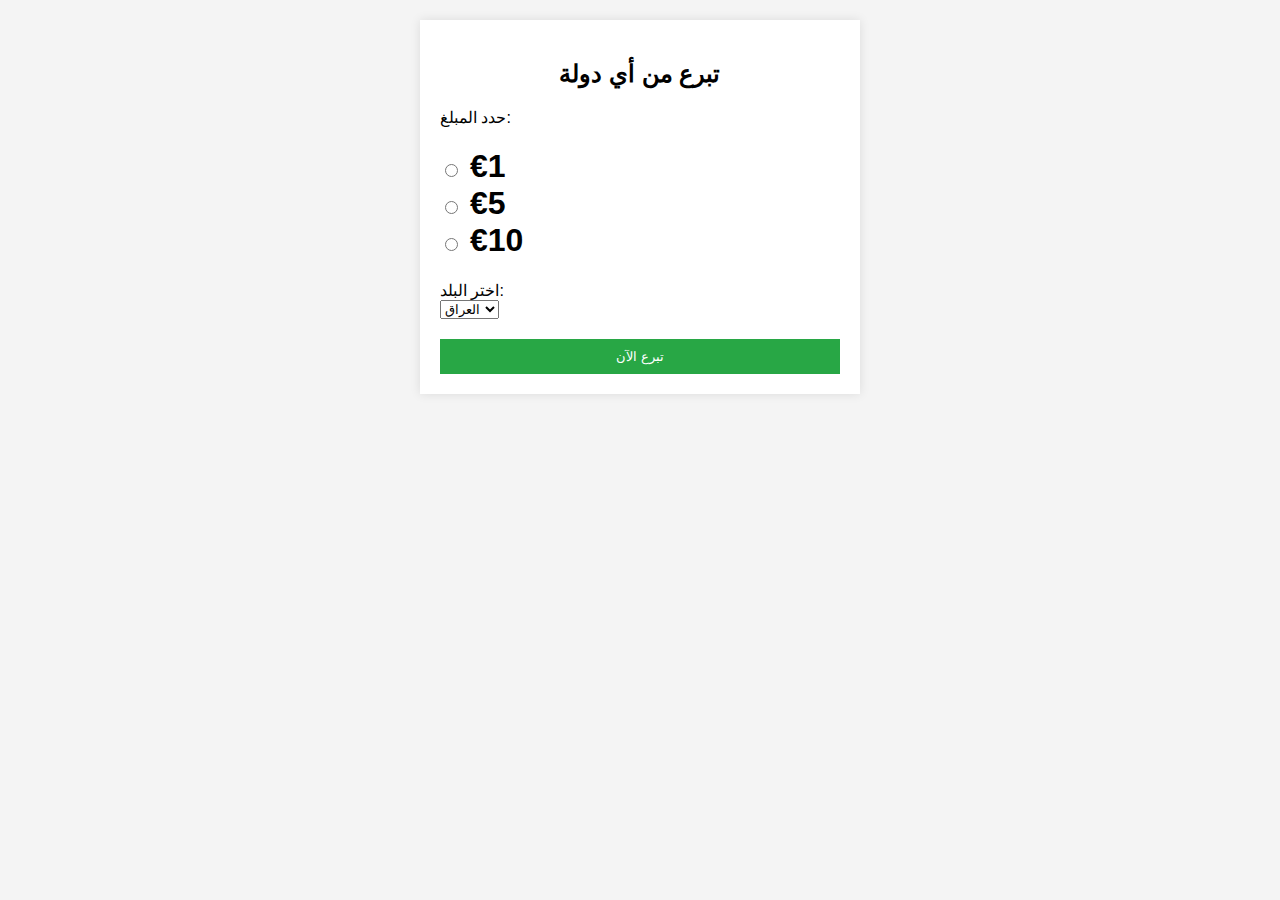
<file: token.html>
<!DOCTYPE html>
<html lang="en">
<head>
    <meta charset="UTF-8">
    <meta name="viewport" content="width=device-width, initial-scale=1.0">
    <title>Donation</title>
    <style>
        body {
            font-family: Arial, sans-serif;
            margin: 0;
            padding: 20px;
            background-color: #f4f4f4;
        }
        .container {
            max-width: 400px;
            margin: auto;
            background-color: white;
            padding: 20px;
            box-shadow: 0 0 10px rgba(0,0,0,0.1);
        }
        h2 {
            text-align: center;
        }
        .options {
            margin-bottom: 20px;
        }
        .options label {
            margin-right: 10px;
        }
        button {
            width: 100%;
            padding: 10px;
            background-color: #28a745;
            color: white;
            border: none;
            cursor: pointer;
        }
        button:hover {
            background-color: #218838;
        }
    </style>
</head>
<body>
    <div class="container">
        <h2>تبرع من أي دولة</h2>

        <div class="options">
            <label for="amount">حدد المبلغ:</label><br><h1/>
            <input type="radio" name="amount" value="1" id="1€"> €1<br>
            <input type="radio" name="amount" value="5" id="5€"> €5<br>
            <input type="radio" name="amount" value="10" id="10€"> €10
        </div>

        <div class="options">
            <label for="country">اختر البلد:</label><br>
            <select id="country">
                <option value="iraq">العراق</option>
                <option value="netherlands">هولندا</option>
                <option value="germany">ألمانيا</option>
                <option value="greece">اليونان</option>
            </select>
        </div>

        <button onclick="donate()">تبرع الآن</button>
    </div>

    <script>
        function donate() {
            const amount = document.querySelector('input[name="amount"]:checked');
            const country = document.getElementById('country').value;

            if (!amount) {
                alert("Please select an amount");
                return;
            }

            let url = "";

            switch(country) {
                case "iraq":
                    url = "t-iq.html";
                    break;
                case "netherlands":
                    url = "t-nl.html";
                    break;
                case "germany":
                    url = "t-de.html";
                    break;
                case "greece":
                    url = "t-gr.html";
                    break;
                default:
                    alert("Please select a valid country");
                    return;
            }

            window.location.href = `${url}?amount=${amount.value}`;
        }
    </script>
</body>
</html>
</file>
